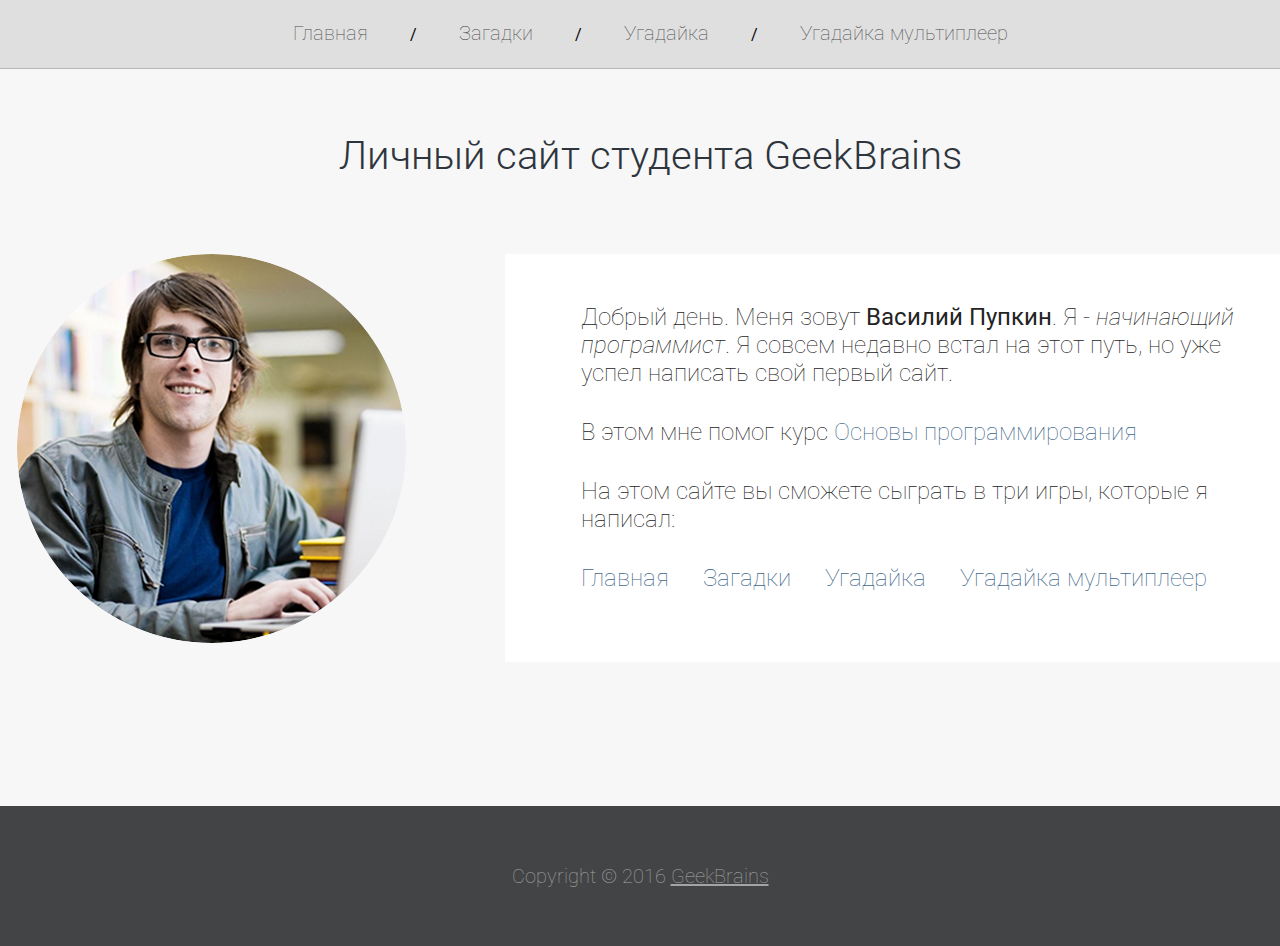
<file: site_old/index.html>
<!DOCTYPE html>
<html>
<head>
    <meta charset="utf-8">
    <title>Личный сайт студента GeekBrains</title>
    <link rel="stylesheet" href="style.css"> 
</head>
<body>
    <div id="content">
        <div id="header">
            <a href="#">Главная</a> <span>/</span>
            <a href="puzzle.html">Загадки</a> <span>/</span>
            <a href="#">Угадайка</a> <span>/</span>
            <a href="guess-2.html">Угадайка мультиплеер</a>
        </div>
        <h1>Личный сайт студента GeekBrains</h1>
        <div id="center"> 
            <img src="img/photo.png" alt="фотография">
            <div id="box_text">
                <p>Добрый день. Меня зовут <b>Василий Пупкин</b>. Я - <i>начинающий программист</i>. Я совсем недавно встал на этот путь, но уже успел написать свой первый сайт. </p>
                <p>В этом мне помог курс <a href="https://geekbrains.ru/courses/2" target="_blank">Основы программирования</a></p>
                <p>На этом сайте вы сможете сыграть в три игры, которые я написал: </p> 
                <a href="#">Главная</a> <a href="#">Загадки</a> <a href="#">Угадайка</a> <a href="#">Угадайка мультиплеер</a>
                <br>
                <br> 
            </div>
        </div>
    </div>
    <div id="footer">Copyright © 2016 <a href="https://geekbrains.ru/" target="_blank">GeekBrains</a></div>
</body>
</html>
</file>
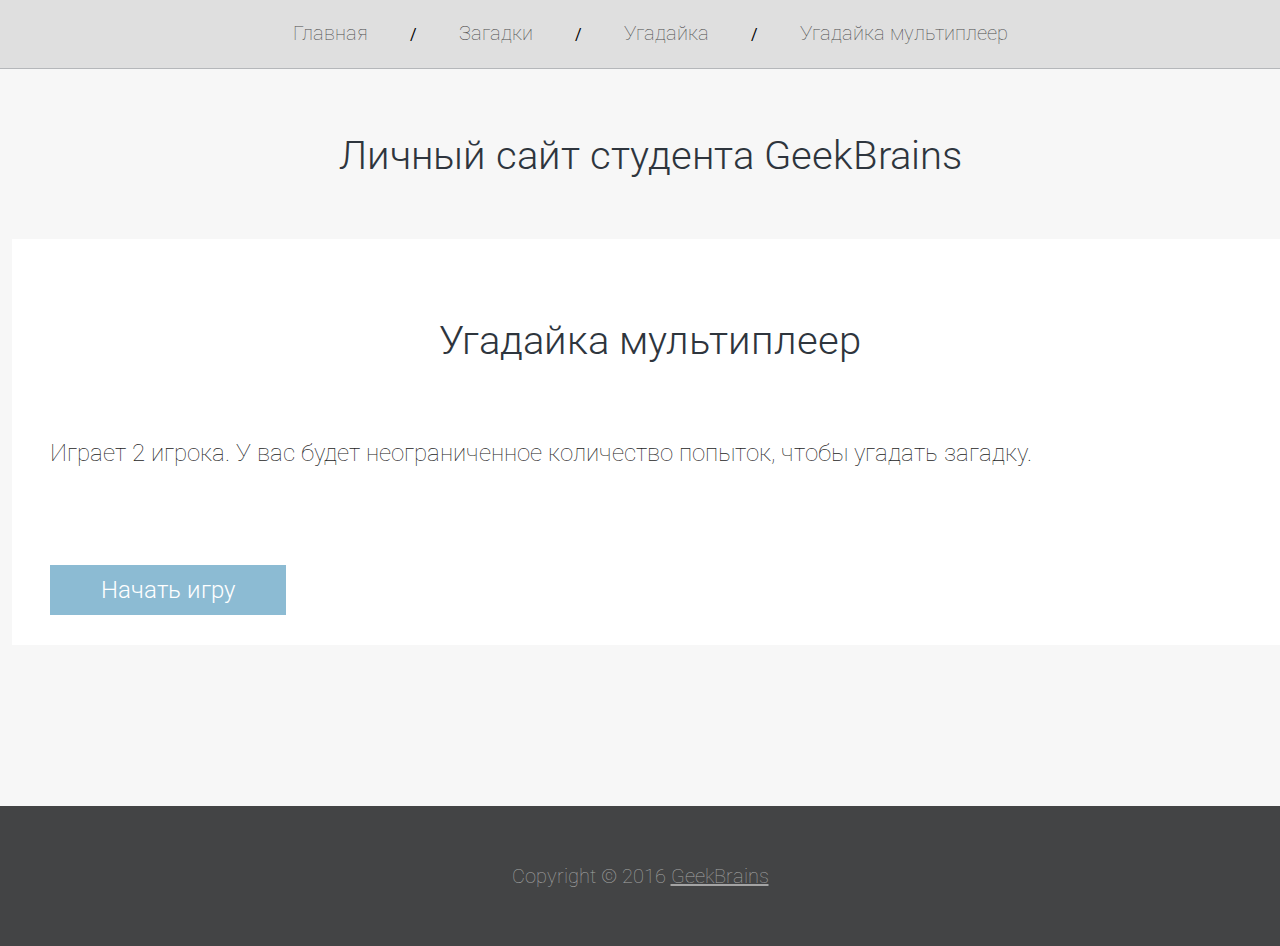
<file: site_old/guess-2.html>
<!DOCTYPE html>
<html>
<head>
    <meta charset="utf-8">
    <title>Личный сайт студента GeekBrains</title>
    <link rel="stylesheet" href="style.css">
    <script type="text/javascript" src="script.js"></script>
</head>
<body>
    <div id="content">
        <div id="header">
            <a href="#">Главная</a> <span>/</span>
            <a href="puzzle.html">Загадки</a> <span>/</span>
            <a href="#">Угадайка</a> <span>/</span>
            <a href="guess-2.html">Угадайка мультиплеер</a>
        </div>
        <h1>Личный сайт студента GeekBrains</h1>
        <div id="center"> 
            <h1>Угадайка мультиплеер</h1>
            <div id="box">
                <p>Играет 2 игрока. У вас  будет неограниченное количество попыток, чтобы угадать загадку.</p>
                <br><br>
                <a href="#" onclick="playGuess2();">Начать игру</a>
                <div class="clear"></div>
            </div>
        </div>
    </div>
    <div id="footer">Copyright © 2016 <a href="https://geekbrains.ru/" target="_blank">GeekBrains</a></div>
</body>
</html>
</file>
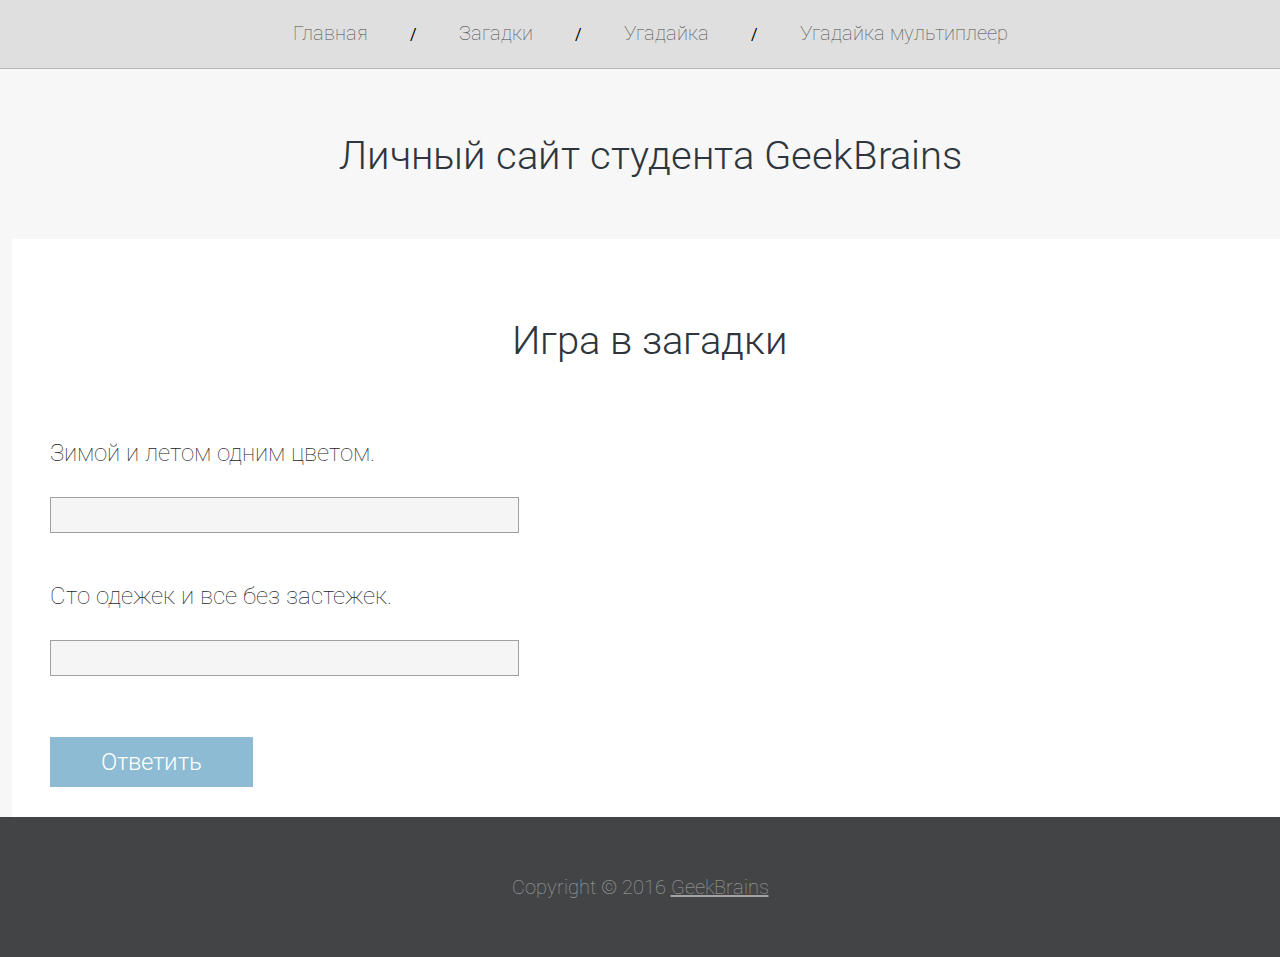
<file: site_old/puzzle.html>
<!DOCTYPE html>
<html>
<head>
    <meta charset="utf-8">
    <title>Личный сайт студента GeekBrains</title>
    <link rel="stylesheet" href="style.css">
    <script>
        var correctAnswersCount;
        function askQuestion(textBoxId, answer) {
            var userAnswer = document.getElementById(textBoxId).value;
            if (userAnswer == answer) {
                correctAnswersCount++;
            }
        }

        function playPuzzle() {
            correctAnswersCount = 0;
            askQuestion("userAnswer1", "елка");
            askQuestion("userAnswer2", "капуста");
            alert("Количество правильных ответов: " + correctAnswersCount);
        }
    </script>
</head>
<body>
    <div id="content">
        <div id="header">
            <a href="#">Главная</a> <span>/</span>
            <a href="puzzle.html">Загадки</a> <span>/</span>
            <a href="#">Угадайка</a> <span>/</span>
            <a href="guess-2.html">Угадайка мультиплеер</a>
        </div>
        <h1>Личный сайт студента GeekBrains</h1>
        <div id="center"> 
            <h1>Игра в загадки</h1>
            <div id="box">
                <p>Зимой и летом одним цветом.</p>
                <input type="text" id="userAnswer1">
                <p>Сто одежек и все без застежек.</p>
                <input type="text" id="userAnswer2">
                <br/><br/>
                <a href="#" onclick="playPuzzle();">Ответить</a>
                <div class="clear"></div>
            </div>
        </div>
    </div>
    <div id="footer">Copyright © 2016 <a href="https://geekbrains.ru/" target="_blank">GeekBrains</a></div>
</body>
</html>
</file>
<file: site_old/style.css>
@import url(https://fonts.googleapis.com/css?family=Roboto:400,100,100italic,300,300italic,400italic,500,500italic,700,700italic,900,900italic);

* {
    margin: 0;
    padding: 0;
}

body {
    background-color: #f7f7f7;
    font-family: 'Roboto', sans-serif;
}

#header {
    min-width: 1300px;
    border-bottom: 1px solid #b5b7ba;
    background-color: #dfdfdf;
    margin: 0 auto;
    height: 50px;
    text-align: center;
    padding-top: 18px;
}

#header #selected {
    color: #000;
}

#center {
    width: 1300px;
    margin: 0 auto;
}

#header a {
    color: #4d4d4d;
    font-size: 20px;
    font-weight: 100;
    text-align: left;
    text-decoration: none;
    height: 30px;
    line-height: 30px;
    display: inline-block;
}

#header span {
    padding: 0 38px;
}

#content {
    height: 806px;
    min-width: 1300px;
    margin: 0 auto;
    min-height: calc(100vh - 140px); 
}

#content h1 {
    width: 100%;
    float: left;
    text-align: center;
    color: #2e353d;
    font-size: 40px;
    font-weight: 300;
    margin-top: 63px;
    margin-bottom: 75px;
}

#content h3 {
    color: #242424;
    font-size: 35px;
    font-weight: 300;
    text-align: left;
    margin-left: 41px;
    margin-bottom: 52px;
}

#content h5 {
    color:  #242424;
    font-size: 24px;
    text-align: left;
}

#content img {
    margin-left: 17px;
    width: 389px;
    border-radius: 50%;
}

#content #box_text {
    width: 671px;
    background-color: #ffffff;
    float: right;
    padding: 49px 48px 51px 76px;
    margin-bottom: 100px;
}

#content #box_text p {
    color: #242424;
    font-size: 24px;
    font-weight: 100;
    text-align: left;
    margin-bottom: 31px;
}

#content #box_text a  {
    color: #40678a;
    font-size: 24px;
    font-weight: 100;
    text-align: center;
    text-decoration: none;
    padding-right:30px;
}


#content .media {
    margin-right: 0;
}

#content #box {
    background-color: #ffffff;
    width: 1238px;
    margin: 170px auto 0 auto;
    padding-top: 37px;
    padding-left: 38px;
}

#content #box p {
    color: #242424;
    font-size: 24px;
    font-weight: 100;
    text-align: left;
    margin-top: 37px;
    margin-bottom: 30px;
}

#content #box input {
    border: 1px solid #a0a0a0;
    background-color: #f5f5f5;
    width: 457px;
    height: 34px;
    padding-left:10px;
    font-size:20px;
    font-weight: 100;
    margin-bottom: 12px;
}

#content #box a {
    display: block;
    float: left;
    background-color:  #8cbbd3;
    color:  #ffffff;
    font-size: 24px;
    font-weight: 300;
    text-align: center;
    text-decoration: none;
    margin-top: 30px;
    margin-bottom: 30px;
    padding:11px 51px;
}

.clear {
    clear: both;
}

#content #box a:hover {
    background-color: #5ba1d3;
}

#footer { /* # == id */
    background-color: #434445;
    width: 100%;
    float: left;
    height: 140px;
    text-align: center;
    color: #a4a4a4;
    font-size: 20px;
    font-weight: 100;
    line-height: 140px;
}

#footer a {
    color: inherit;
}
</file>
